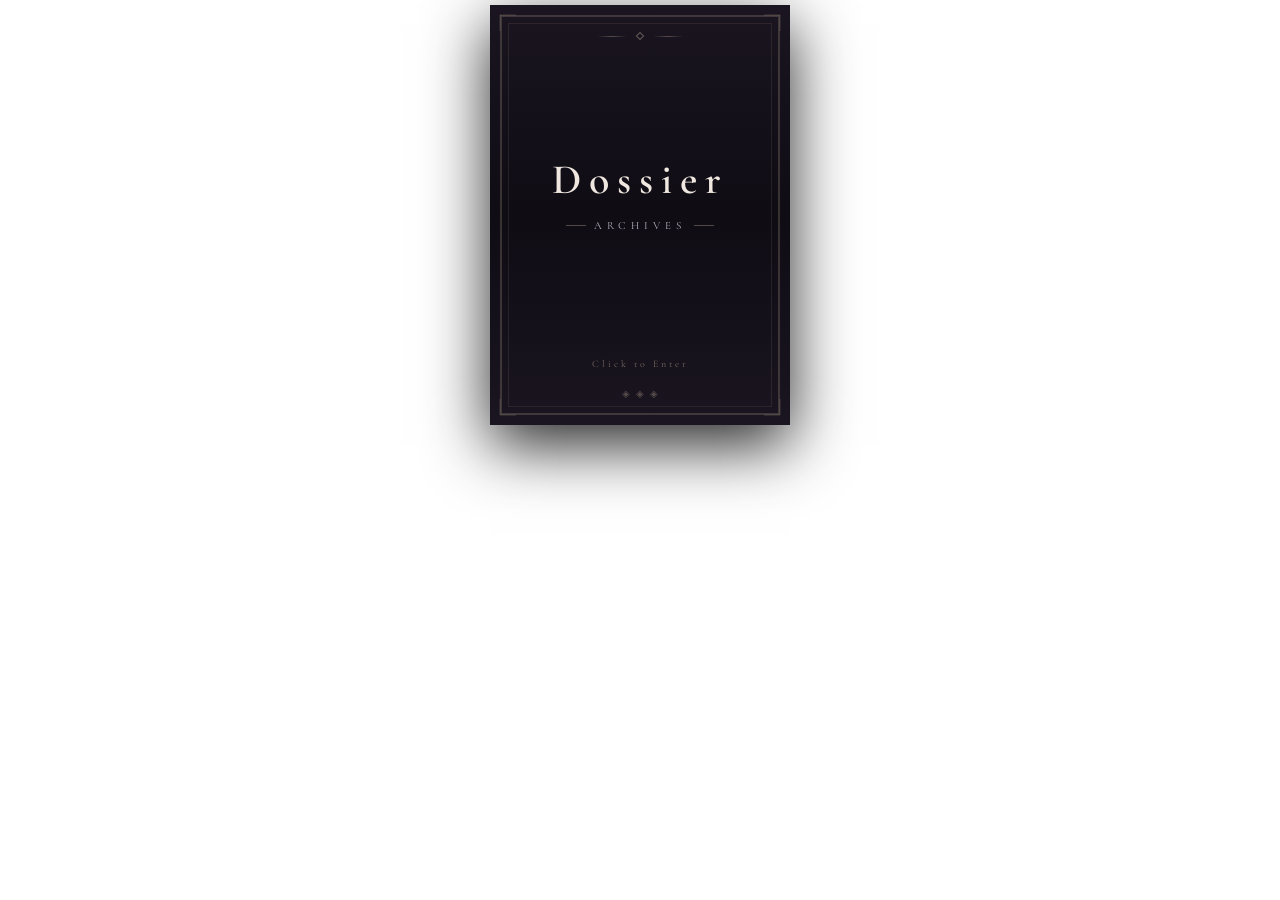
<file: public/卡片状态栏-暗色版.html>
<html>
<head>
<meta name="viewport" content="width=device-width, initial-scale=1.0, maximum-scale=1.0, user-scalable=no">
<style>
@import url('https://fonts.googleapis.com/css2?family=Noto+Serif+SC:wght@400;600;700&family=Cormorant+Garamond:wght@400;500;600&display=swap');
*{margin:0;padding:0;box-sizing:border-box;-webkit-tap-highlight-color:transparent}
:root{--bg:#08060a;--pale:#f0e8e0;--silver:#b8b0c0}
body{font-family:'Noto Serif SC',serif;background:transparent;padding:5px}
.ss{width:100%;max-width:360px;margin:0 auto}

/* 第一层封面 */
.lc{display:flex;justify-content:center;perspective:1500px}
.lc.flip .cc{transform:rotateY(180deg)}
.cc{width:300px;height:420px;position:relative;transform-style:preserve-3d;transition:transform 1s cubic-bezier(0.4,0,0.2,1);cursor:pointer}
.cf{position:absolute;width:100%;height:100%;backface-visibility:hidden;background:linear-gradient(180deg,#1a1520,#0f0c14 50%,#1a1520);display:flex;flex-direction:column;align-items:center;justify-content:center;box-shadow:0 20px 60px rgba(0,0,0,0.85);animation:breathe 4s ease-in-out infinite}
@keyframes breathe{0%,100%{transform:translateY(0);box-shadow:0 20px 60px rgba(0,0,0,0.85)}50%{transform:translateY(-5px);box-shadow:0 28px 80px rgba(0,0,0,0.9),0 0 60px rgba(180,160,140,0.1)}}
.cf::before{content:'';position:absolute;inset:10px;border:2px solid rgba(180,160,140,0.25);animation:borderBreath 4s ease-in-out infinite}
@keyframes borderBreath{0%,100%{border-color:rgba(180,160,140,0.25)}50%{border-color:rgba(180,160,140,0.4)}}
.cf::after{content:'';position:absolute;inset:18px;border:1px solid rgba(180,160,140,0.12)}
.ec{position:absolute;width:40px;height:40px}
.ec svg{width:100%;height:100%;fill:none;stroke:rgba(180,160,140,0.35);stroke-width:1}
.ec.tl{top:6px;left:6px}.ec.tr{top:6px;right:6px;transform:scaleX(-1)}.ec.bl{bottom:6px;left:6px;transform:scaleY(-1)}.ec.br{bottom:6px;right:6px;transform:scale(-1)}
.ctd{position:absolute;top:28px;display:flex;align-items:center;gap:10px}
.dl{width:30px;height:1px;background:linear-gradient(90deg,transparent,rgba(180,160,140,0.4),transparent)}
.dd{width:6px;height:6px;border:1px solid rgba(180,160,140,0.5);transform:rotate(45deg)}
.ct{font-family:'Cormorant Garamond',serif;font-size:42px;font-weight:600;color:var(--pale);letter-spacing:8px;margin-bottom:14px;animation:textGlow 4s ease-in-out infinite}
@keyframes textGlow{0%,100%{text-shadow:0 4px 15px rgba(0,0,0,0.8);opacity:0.95}50%{text-shadow:0 4px 20px rgba(0,0,0,0.8),0 0 30px rgba(180,160,140,0.15);opacity:1}}
.cs{font-family:'Cormorant Garamond',serif;font-size:11px;color:var(--silver);letter-spacing:5px;text-transform:uppercase;display:flex;align-items:center;gap:8px;margin-bottom:45px}
.sd{width:20px;height:1px;background:rgba(180,160,140,0.4)}
.ch{position:absolute;bottom:55px;font-family:'Cormorant Garamond',serif;font-size:10px;color:rgba(180,160,140,0.6);letter-spacing:3px;animation:hintPulse 2.5s ease-in-out infinite}
@keyframes hintPulse{0%,100%{opacity:0.4}50%{opacity:1}}
.cbd{position:absolute;bottom:25px;display:flex;gap:6px}
.bo{font-size:10px;color:rgba(180,160,140,0.4)}
.cbk{position:absolute;width:100%;height:100%;backface-visibility:hidden;transform:rotateY(180deg)}

/* 第二层轮播 */
.cw{height:100%;display:flex;flex-direction:column;align-items:center;justify-content:center;padding:12px 0}
.cst{position:relative;width:100%;height:340px;display:flex;align-items:center;justify-content:center}
.chc{position:absolute;width:220px;height:310px;cursor:pointer;transition:all 0.6s cubic-bezier(0.4,0,0.2,1)}
.chc.cen{z-index:10;transform:translateX(0) scale(1);opacity:1}
.chc.lef{z-index:5;transform:translateX(-50%) scale(0.65) rotateY(12deg);opacity:0.3;filter:brightness(0.4)}
.chc.rig{z-index:5;transform:translateX(50%) scale(0.65) rotateY(-12deg);opacity:0.3;filter:brightness(0.4)}
.chc.hid{opacity:0;pointer-events:none;transform:scale(0.5)}
.chf{width:100%;height:100%;background:linear-gradient(180deg,#18141c,#0c0a10 50%,#18141c);position:relative;display:flex;flex-direction:column;align-items:center;justify-content:center;padding:18px;border:2px solid var(--char-color,#6b4a52);box-shadow:0 10px 40px rgba(0,0,0,0.8),0 0 30px var(--char-glow,rgba(107,74,82,0.3));transition:all 0.4s}
.chc.cen .chf{animation:cardBreath 4s ease-in-out infinite}
@keyframes cardBreath{0%,100%{box-shadow:0 10px 40px rgba(0,0,0,0.8),0 0 30px var(--char-glow)}50%{box-shadow:0 15px 50px rgba(0,0,0,0.85),0 0 50px var(--char-glow)}}
.chf::before{content:'';position:absolute;inset:6px;border:1px solid rgba(180,160,140,0.12)}
.af{width:130px;height:170px;position:relative;margin-bottom:14px}
.ab{position:absolute;inset:0}
.ab svg{width:100%;height:100%;fill:none;stroke:var(--char-color,#6b4a52);stroke-width:2}
.ai{position:absolute;inset:6px;overflow:hidden;background:var(--bg)}
.ai img{width:100%;height:100%;object-fit:cover;object-position:center top}
.ai:empty{background:linear-gradient(135deg,#1a1520,#2a2030);display:flex;align-items:center;justify-content:center}.ai:empty::after{content:'◈';font-size:36px;color:var(--char-color,#6b4a52);opacity:0.3}
.cna{text-align:center}
.cnc{font-size:18px;font-weight:600;color:var(--pale);letter-spacing:4px;margin-bottom:4px}
.chc.cen .cnc{animation:textGlow 4s ease-in-out infinite}
.cti{font-size:8px;color:var(--silver);letter-spacing:1px;opacity:0.7}
.th{position:absolute;bottom:12px;font-family:'Cormorant Garamond',serif;font-size:8px;color:var(--silver);letter-spacing:2px;opacity:0}
.chc.cen .th{opacity:1;animation:hintPulse 2.5s ease-in-out infinite}
.cn{display:flex;justify-content:center;gap:12px;margin-top:10px}
.nd{width:6px;height:6px;border:1px solid var(--silver);transform:rotate(45deg);cursor:pointer;opacity:0.4;transition:all 0.3s}
.nd.act{background:var(--pale);border-color:var(--pale);opacity:1}
.bt{margin-top:12px;font-family:'Cormorant Garamond',serif;font-size:9px;color:var(--silver);letter-spacing:2px;cursor:pointer;opacity:0.6}

/* 第三层详情 */
.ld{position:fixed;top:0;left:0;right:0;bottom:0;background:rgba(8,6,10,0.97);z-index:1000;display:none;overflow-y:auto;padding:12px;align-items:center;justify-content:center}
.ld.act{display:flex}
.dp{width:100%;max-width:400px;background:linear-gradient(180deg,#14101a,#0a080c 50%,#14101a);position:relative;border:2px solid var(--char-color,#6b4a52);box-shadow:0 0 60px var(--char-glow,rgba(107,74,82,0.3));animation:panelIn 0.4s ease}
@keyframes panelIn{from{opacity:0;transform:translateY(15px)}to{opacity:1;transform:translateY(0)}}
.dp::before{content:'';position:absolute;inset:5px;border:1px solid rgba(180,160,140,0.1)}
.ds{padding:18px;max-height:85vh;overflow-y:auto}
.ds::-webkit-scrollbar{width:3px}
.ds::-webkit-scrollbar-thumb{background:rgba(180,160,140,0.25)}
.dh{display:flex;gap:14px;margin-bottom:14px;padding-bottom:14px;border-bottom:1px solid rgba(180,160,140,0.12)}
.ha{width:90px;height:120px;flex-shrink:0;position:relative}
.hab{position:absolute;inset:0}
.hab svg{width:100%;height:100%;fill:none;stroke:var(--char-color,#6b4a52);stroke-width:2}
.hai{position:absolute;inset:4px;overflow:hidden;background:var(--bg)}
.hai img{width:100%;height:100%;object-fit:cover;object-position:center top}
.hai:empty{background:linear-gradient(135deg,#1a1520,#2a2030);display:flex;align-items:center;justify-content:center}.hai:empty::after{content:'◈';font-size:24px;color:var(--char-color,#6b4a52);opacity:0.3}
.hi{flex:1;display:flex;flex-direction:column;justify-content:space-between}
.ii{margin-bottom:8px}
.dnc{font-size:22px;font-weight:700;color:var(--pale);letter-spacing:3px;margin-bottom:2px}
.dr{font-size:9px;color:var(--char-accent,#a08090);letter-spacing:1px;opacity:0.9}
.ps{display:flex;align-items:center;gap:8px}
.pi{font-size:16px;color:var(--char-color,#6b4a52)}
.pi.nor{animation:heartNor 1s infinite}
.pi.str{animation:heartStr 0.55s infinite;color:var(--char-dark,#4a3040)}
@keyframes heartNor{0%,100%{transform:scale(1)}15%,40%{transform:scale(1.15)}30%,55%{transform:scale(1)}}
@keyframes heartStr{0%,100%{transform:scale(1)}10%,30%{transform:scale(1.4)}20%,40%{transform:scale(1)}50%,70%{transform:scale(1.35)}60%,80%{transform:scale(1)}}
.pn{font-family:'Cormorant Garamond',serif;font-size:20px;color:var(--pale)}
.pu{font-size:8px;color:var(--silver);margin-left:1px}
.eb{flex:1;height:28px;margin-left:6px;overflow:hidden;position:relative}
.ew{position:absolute;width:200%;height:100%;display:flex}
.ew.nor{animation:ecgNor 2.2s linear infinite}
.ew.fas{animation:ecgFas 1.1s linear infinite}
@keyframes ecgNor{from{transform:translateX(0)}to{transform:translateX(-50%)}}
@keyframes ecgFas{from{transform:translateX(0)}to{transform:translateX(-50%)}}
.ew svg{height:100%;width:50%;flex-shrink:0}
.ew path{fill:none;stroke:var(--char-accent,#a08090);stroke-width:2;filter:drop-shadow(0 0 3px var(--char-glow))}
.ib{display:flex;flex-wrap:wrap;gap:5px;margin-bottom:12px;padding-bottom:12px;border-bottom:1px solid rgba(180,160,140,0.08)}
.it{display:flex;align-items:center;gap:5px;padding:5px 8px;background:rgba(180,160,140,0.04);font-size:9px;border-left:2px solid var(--char-color,#6b4a52)}
.tl{font-family:'Cormorant Garamond',serif;color:var(--silver);letter-spacing:1px}
.tv{color:var(--pale)}
.os{margin-bottom:12px;padding-bottom:12px;border-bottom:1px solid rgba(180,160,140,0.08)}
.sl{font-family:'Cormorant Garamond',serif;font-size:9px;color:var(--char-accent,#a08090);letter-spacing:2px;margin-bottom:6px;display:flex;align-items:center;gap:4px}
.sl::before{content:'◈';font-size:6px}
.ot{font-size:11px;color:var(--pale);line-height:1.7;opacity:0.9}
.dc{display:grid;grid-template-columns:1fr 1fr;gap:8px;margin-bottom:12px}
.tc{background:rgba(180,160,140,0.03);padding:10px;border-top:2px solid var(--char-color,#6b4a52)}
.clt{font-family:'Cormorant Garamond',serif;font-size:8px;color:var(--char-accent,#a08090);letter-spacing:1px;margin-bottom:8px;display:flex;align-items:center;gap:3px}
.clt::before{content:'♦';font-size:5px}
.txt{font-size:10px;color:var(--pale);line-height:1.75;font-style:italic;opacity:0.9}
.fc{background:rgba(90,30,50,0.06);padding:10px;cursor:pointer;border-top:2px solid var(--char-dark,#4a3040)}
.flk{text-align:center;padding:15px 0}
.ls{font-size:18px;color:var(--char-color,#6b4a52);margin-bottom:4px;animation:lockGlow 3s ease-in-out infinite}
@keyframes lockGlow{0%,100%{opacity:0.6}50%{opacity:1;text-shadow:0 0 8px currentColor}}
.lh{font-family:'Cormorant Garamond',serif;font-size:8px;color:var(--silver);letter-spacing:1px}
.fr{display:none;animation:fadeIn 0.4s ease}
@keyframes fadeIn{from{opacity:0}to{opacity:1}}
.fc.op .flk{display:none}
.fc.op .fr{display:block}
.ftx{font-size:10px;color:var(--char-accent,#a08090);line-height:1.75}
.ftg{display:flex;align-items:center;gap:4px;margin-top:8px;padding-top:6px;border-top:1px solid rgba(180,160,140,0.08)}
.fti{font-size:8px;color:var(--char-color,#6b4a52)}
.ftt{font-family:'Cormorant Garamond',serif;font-size:7px;color:var(--silver);letter-spacing:1px}
.df{text-align:center;padding-top:10px}
.rt{font-family:'Cormorant Garamond',serif;font-size:10px;color:var(--silver);letter-spacing:2px;cursor:pointer;opacity:0.7;display:inline-flex;align-items:center;gap:6px}
.rt::before,.rt::after{content:'◈';font-size:5px}
@media(max-width:380px){.dp{max-width:100%}.dc{grid-template-columns:1fr}}
</style>
</head>
<body>
<!-- disable-default-loading -->
<div class="ss">
<div class="lc" id="lc">
<div class="cc" id="cc">
<div class="cf">
<div class="ec tl"><svg viewBox="0 0 50 50"><path d="M5,5 L5,25 M5,5 L25,5"/></svg></div>
<div class="ec tr"><svg viewBox="0 0 50 50"><path d="M5,5 L5,25 M5,5 L25,5"/></svg></div>
<div class="ec bl"><svg viewBox="0 0 50 50"><path d="M5,5 L5,25 M5,5 L25,5"/></svg></div>
<div class="ec br"><svg viewBox="0 0 50 50"><path d="M5,5 L5,25 M5,5 L25,5"/></svg></div>
<div class="ctd"><span class="dl"></span><span class="dd"></span><span class="dl"></span></div>
<div class="ct">Dossier</div>
<div class="cs"><span class="sd"></span><span>Archives</span><span class="sd"></span></div>
<div class="ch">Click to Enter</div>
<div class="cbd"><span class="bo">◈</span><span class="bo">◈</span><span class="bo">◈</span></div>
</div>
<div class="cbk">
<div class="cw">
<div class="cst" id="car"></div>
<div class="cn" id="dots"></div>
<div class="bt" id="btc">Return</div>
</div>
</div>
</div>
</div>
<div class="ld" id="ld"></div>
</div>
<script>
(function(){
var avatars={};
var themes={
'沈知行':{c:'#4a7c9b',d:'#2d5a73',a:'#8bb8d4',g:'rgba(74,124,155,0.4)'},
'程屿洲':{c:'#8b2942',d:'#5c1a2d',a:'#c94c6d',g:'rgba(139,41,66,0.4)'},
'顾辰野':{c:'#8b6914',d:'#5c4510',a:'#d4a84b',g:'rgba(139,105,20,0.4)'},
'傅时予':{c:'#2d6b4f',d:'#1a4532',a:'#5cb88a',g:'rgba(45,107,79,0.4)'},
'陆景琛':{c:'#b8860b',d:'#8b6508',a:'#ffd700',g:'rgba(184,134,11,0.4)'},
'沈珩':{c:'#6b5b95',d:'#4a3d6b',a:'#9b8bc4',g:'rgba(107,91,149,0.4)'},
'沈慕白':{c:'#708090',d:'#4a5560',a:'#a8b8c8',g:'rgba(112,128,144,0.4)'},
'苏景行':{c:'#8b4513',d:'#5c2d0e',a:'#cd853f',g:'rgba(139,69,19,0.4)'}
};
var defTheme={c:'#6b4a52',d:'#4a3040',a:'#a08090',g:'rgba(107,74,82,0.3)'};

var rawData=['沈知行|政商世家·长子|22:15|顶层私人会所|城市夜景璀璨|深灰三件套西装，袖扣是低调的黑玛瑙，手指轻转着威士忌杯，目光越过落地窗俯瞰整座城市的灯火|72|false|会议上她的提案被驳回时，我注意到她握笔的手指微微发白。她从不在人前示弱，可我偏偏总能看见。|想松开她紧攥的手，想把她拉进怀里说「不必逞强」。想看她卸下所有盔甲后的样子，哪怕只有一瞬。','程屿洲|金融新贵·基金经理|21:40|外滩私人车库|小雨|黑色高领毛衣，外搭深驼色大衣，靠在迈凯伦车门上翻看手机，屏幕光映出他微蹙的眉|88|true|她已读不回。第三次了。我可以让一支股票涨停，却连一条回复都等不到。这种失控感让我发疯。|想开车去她楼下，想按住她的肩膀质问她为什么躲我。想吻掉她嘴边那句「我们不合适」，想让她承认心跳加速的不只是我。','顾辰野|军区特种兵·退役|21:00|拳击馆|馆外飘雪|黑色背心被汗浸透，手上缠着绷带，刚结束三小时的沙袋训练，肩胛骨上的旧伤疤在灯光下若隐若现|62|false|教官说我出拳带情绪。我没反驳。六个月了，每次握拳都会想起那天她在雨里追出来喊我名字的样子。|想回头。想接住她所有的眼泪。想用这双只会握枪的手，学会温柔地抱她。想告诉她，我不是不要她，是怕连累她。','陆景琛|娱乐帝国·CEO|22:30|录音室控制台前|落地窗外万家灯火|白衬衫卷至小臂，领口解开两颗扣子，耳挂监听耳机，指尖在调音台上缓慢滑动，表情专注而疏离|95|true|这首歌的demo是她离开前留下的。每一个音符都在提醒我——我拥有整个娱乐帝国，却留不住一个人。|想锁上录音室的门，想让全世界都消失。想听她再唱一次这首歌，想在副歌部分把她抱进怀里，让心跳替代节拍器。','傅时予|学术天才·神经外科医生|23:00|医院天台|夜空澄净|白大褂未脱，胸口别着ID卡，手里夹着没点燃的烟，仰头望着星空，手术后的疲惫藏在镜片后的眼睛里|68|false|今天的手术很成功，十二小时，零失误。可走出手术室的那一刻，我第一个想告诉的人，号码却已经从通讯录删除了。|想重新存下那个号码。想发一条消息说「今天救了一个人，突然很想你」。想摘下手套，用做了一天精密手术的手，笨拙地为她擦掉眼角的泪。'];
var chars=[];
rawData.forEach(function(r){if(r&&r.indexOf('|')>-1){var p=r.split('|');if(p.length>=10)chars.push({name:p[0],identity:p[1],time:p[2],location:p[3],weather:p[4],action:p[5],bpm:parseInt(p[6])||70,stress:p[7]==='true',pensee:p[8],desir:p[9]});}});

var cur=0,car=document.getElementById('car'),dots=document.getElementById('dots'),ld=document.getElementById('ld');

function getTheme(n){return themes[n]||defTheme;}
function getAvatar(n){return avatars[n]||'';}

function buildCards(){
car.innerHTML='';dots.innerHTML='';ld.innerHTML='';
chars.forEach(function(ch,i){
var t=getTheme(ch.name),av=getAvatar(ch.name);
var card=document.createElement('div');
card.className='chc'+(i===0?' cen':i===1?' rig':i===2?' lef':' hid');
card.dataset.index=i;
card.style.setProperty('--char-color',t.c);
card.style.setProperty('--char-glow',t.g);
card.innerHTML='<div class="chf"><div class="af"><div class="ab"><svg viewBox="0 0 130 170"><rect x="1" y="1" width="128" height="168" rx="3"/><rect x="4" y="4" width="122" height="162" rx="2" stroke-opacity="0.3"/></svg></div><div class="ai">'+(av?'<img src="'+av+'" alt="'+ch.name+'">':'')+'</div></div><div class="cna"><div class="cnc">'+ch.name+'</div><div class="cti">'+ch.identity+'</div></div><span class="th">Tap for Details</span></div>';
card.onclick=function(e){e.stopPropagation();if(card.classList.contains('cen')){showDetail(i);}else{cur=i;updateCarousel();}};
car.appendChild(card);

var dot=document.createElement('div');
dot.className='nd'+(i===0?' act':'');
dot.dataset.index=i;
dot.onclick=function(e){e.stopPropagation();cur=i;updateCarousel();};
dots.appendChild(dot);

var panel=document.createElement('div');
panel.className='dp';
panel.dataset.detail=i;
panel.style.display=i===0?'block':'none';
panel.style.setProperty('--char-color',t.c);
panel.style.setProperty('--char-dark',t.d);
panel.style.setProperty('--char-accent',t.a);
panel.style.setProperty('--char-glow',t.g);
var hClass=ch.stress?'str':'nor';
var eClass=ch.bpm>90?'fas':'nor';
panel.innerHTML='<div class="ds"><div class="dh"><div class="ha"><div class="hab"><svg viewBox="0 0 90 120"><rect x="1" y="1" width="88" height="118" rx="3"/><rect x="3" y="3" width="84" height="114" rx="2" stroke-opacity="0.3"/></svg></div><div class="hai">'+(av?'<img src="'+av+'" alt="'+ch.name+'">':'')+'</div></div><div class="hi"><div class="ii"><div class="dnc">'+ch.name+'</div><div class="dr">'+ch.identity+'</div></div><div class="ps"><span class="pi '+hClass+'">♥</span><span class="pn">'+ch.bpm+'<span class="pu">bpm</span></span><div class="eb"><div class="ew '+eClass+'"><svg viewBox="0 0 200 40" preserveAspectRatio="none"><path d="M0,20 L20,20 L25,20 L30,5 L35,35 L40,20 L60,20 L65,20 L70,5 L75,35 L80,20 L100,20 L105,20 L110,5 L115,35 L120,20 L140,20 L145,20 L150,5 L155,35 L160,20 L180,20 L185,20 L190,5 L195,35 L200,20"/></svg><svg viewBox="0 0 200 40" preserveAspectRatio="none"><path d="M0,20 L20,20 L25,20 L30,5 L35,35 L40,20 L60,20 L65,20 L70,5 L75,35 L80,20 L100,20 L105,20 L110,5 L115,35 L120,20 L140,20 L145,20 L150,5 L155,35 L160,20 L180,20 L185,20 L190,5 L195,35 L200,20"/></svg></div></div></div></div></div><div class="ib"><div class="it"><span class="tl">Time</span><span class="tv">'+ch.time+'</span></div><div class="it"><span class="tl">Loc</span><span class="tv">'+ch.location+'</span></div><div class="it"><span class="tl">Weather</span><span class="tv">'+ch.weather+'</span></div></div><div class="os"><div class="sl">Vesture</div><div class="ot">'+ch.action+'</div></div><div class="dc"><div class="tc"><div class="clt">Pensée</div><p class="txt">'+ch.pensee+'</p></div><div class="fc" onclick="this.classList.toggle(\'op\')"><div class="clt">Désir</div><div class="flk"><div class="ls">◈</div><div class="lh">Tap to Reveal</div></div><div class="fr"><p class="ftx">'+ch.desir+'</p><div class="ftg"><span class="fti">◈</span><span class="ftt">Fantasy</span></div></div></div></div><div class="df"><span class="rt" onclick="closeDetail()">Return</span></div></div>';
ld.appendChild(panel);
});
}

function updateCarousel(){
var cards=car.querySelectorAll('.chc');
var dotEls=dots.querySelectorAll('.nd');
cards.forEach(function(card,i){
card.classList.remove('cen','lef','rig','hid');
var d=i-cur;
var n=chars.length;
if(d===0)card.classList.add('cen');
else if(d===1||(d===-(n-1)&&n>2))card.classList.add('rig');
else if(d===-1||(d===(n-1)&&n>2))card.classList.add('lef');
else card.classList.add('hid');
});
dotEls.forEach(function(dot,i){dot.classList.toggle('act',i===cur);});
}

function showDetail(i){
var panels=ld.querySelectorAll('.dp');
panels.forEach(function(p,j){p.style.display=j===i?'block':'none';p.querySelectorAll('.fc').forEach(function(f){f.classList.remove('op');});});
ld.classList.add('act');
}

window.closeDetail=function(){ld.classList.remove('act');};

document.getElementById('cc').onclick=function(){document.getElementById('lc').classList.add('flip');};
document.getElementById('btc').onclick=function(e){e.stopPropagation();document.getElementById('lc').classList.remove('flip');};

var sx=0;
car.addEventListener('touchstart',function(e){sx=e.changedTouches[0].screenX;},{passive:true});
car.addEventListener('touchend',function(e){var d=sx-e.changedTouches[0].screenX;if(Math.abs(d)>50&&chars.length>1){cur=d>0?(cur+1)%chars.length:(cur-1+chars.length)%chars.length;updateCarousel();}},{passive:true});

if(chars.length>0){buildCards();updateCarousel();}
})();
</script>
</body>
</html>
</file>
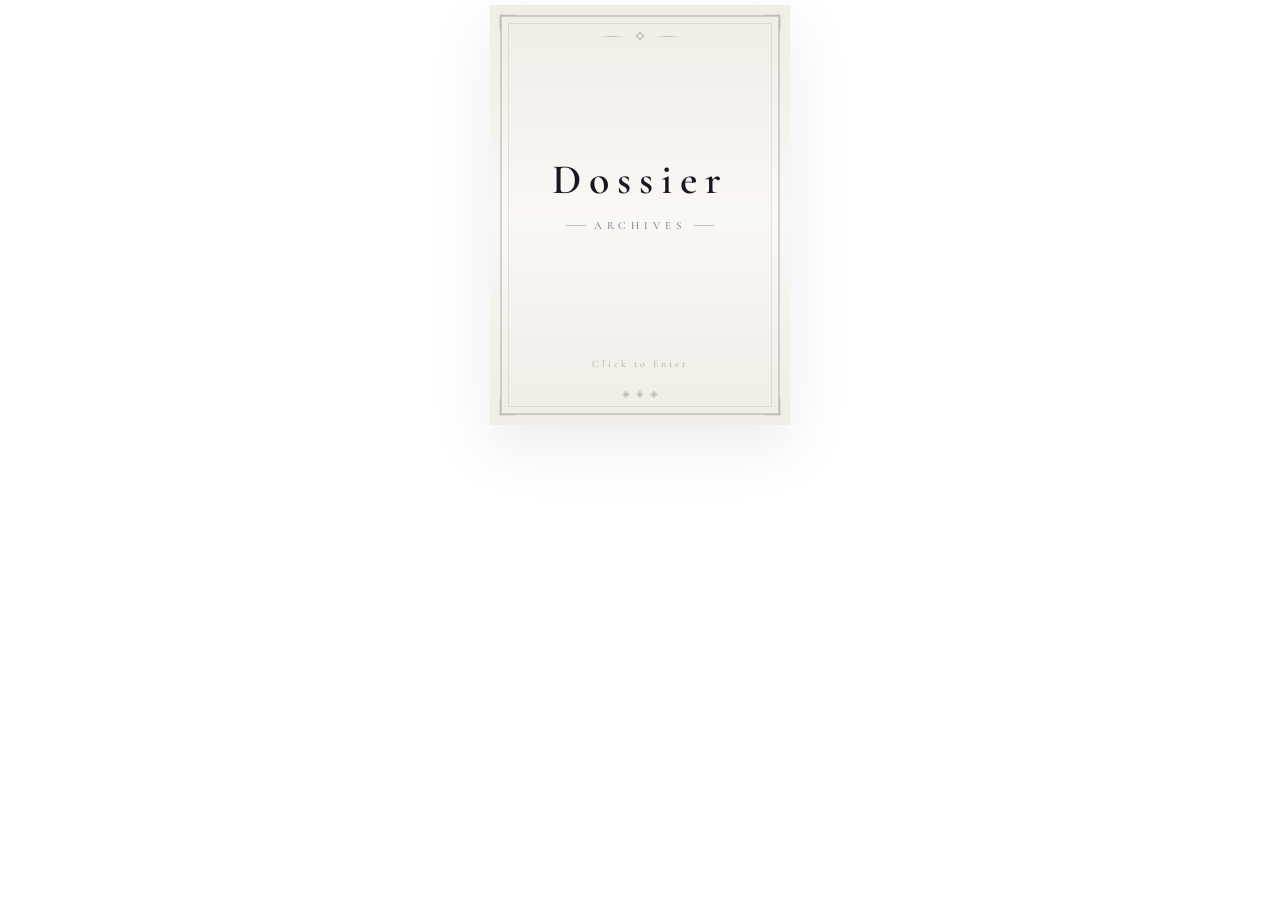
<file: public/卡片状态栏-白色版.html>
<html>
<head>
<meta name="viewport" content="width=device-width, initial-scale=1.0, maximum-scale=1.0, user-scalable=no">
<style>
@import url('https://fonts.googleapis.com/css2?family=Noto+Serif+SC:wght@400;600;700&family=Cormorant+Garamond:wght@400;500;600&display=swap');
*{margin:0;padding:0;box-sizing:border-box;-webkit-tap-highlight-color:transparent}
:root{--bg:#f8f6f2;--pale:#1a1520;--silver:#6b6578}
body{font-family:'Noto Serif SC',serif;background:transparent;padding:5px}
.ss{width:100%;max-width:360px;margin:0 auto}

/* 第一层封面 */
.lc{display:flex;justify-content:center;perspective:1500px}
.lc.flip .cc{transform:rotateY(180deg)}
.cc{width:300px;height:420px;position:relative;transform-style:preserve-3d;transition:transform 1s cubic-bezier(0.4,0,0.2,1);cursor:pointer}
.cf{position:absolute;width:100%;height:100%;backface-visibility:hidden;background:linear-gradient(180deg,#f0ece6,#faf8f5 50%,#f0ece6);display:flex;flex-direction:column;align-items:center;justify-content:center;box-shadow:0 20px 60px rgba(0,0,0,0.08);animation:breathe 4s ease-in-out infinite}
@keyframes breathe{0%,100%{transform:translateY(0);box-shadow:0 20px 60px rgba(0,0,0,0.08)}50%{transform:translateY(-5px);box-shadow:0 28px 80px rgba(0,0,0,0.1),0 0 60px rgba(80,60,50,0.08)}}
.cf::before{content:'';position:absolute;inset:10px;border:2px solid rgba(80,60,50,0.2);animation:borderBreath 4s ease-in-out infinite}
@keyframes borderBreath{0%,100%{border-color:rgba(80,60,50,0.2)}50%{border-color:rgba(80,60,50,0.3)}}
.cf::after{content:'';position:absolute;inset:18px;border:1px solid rgba(80,60,50,0.12)}
.ec{position:absolute;width:40px;height:40px}
.ec svg{width:100%;height:100%;fill:none;stroke:rgba(80,60,50,0.25);stroke-width:1}
.ec.tl{top:6px;left:6px}.ec.tr{top:6px;right:6px;transform:scaleX(-1)}.ec.bl{bottom:6px;left:6px;transform:scaleY(-1)}.ec.br{bottom:6px;right:6px;transform:scale(-1)}
.ctd{position:absolute;top:28px;display:flex;align-items:center;gap:10px}
.dl{width:30px;height:1px;background:linear-gradient(90deg,transparent,rgba(80,60,50,0.3),transparent)}
.dd{width:6px;height:6px;border:1px solid rgba(80,60,50,0.35);transform:rotate(45deg)}
.ct{font-family:'Cormorant Garamond',serif;font-size:42px;font-weight:600;color:var(--pale);letter-spacing:8px;margin-bottom:14px;animation:textGlow 4s ease-in-out infinite}
@keyframes textGlow{0%,100%{text-shadow:0 4px 15px rgba(0,0,0,0.06);opacity:0.95}50%{text-shadow:0 4px 20px rgba(0,0,0,0.06),0 0 30px rgba(80,60,50,0.1);opacity:1}}
.cs{font-family:'Cormorant Garamond',serif;font-size:11px;color:var(--silver);letter-spacing:5px;text-transform:uppercase;display:flex;align-items:center;gap:8px;margin-bottom:45px}
.sd{width:20px;height:1px;background:rgba(80,60,50,0.3)}
.ch{position:absolute;bottom:55px;font-family:'Cormorant Garamond',serif;font-size:10px;color:rgba(80,60,50,0.4);letter-spacing:3px;animation:hintPulse 2.5s ease-in-out infinite}
@keyframes hintPulse{0%,100%{opacity:0.4}50%{opacity:1}}
.cbd{position:absolute;bottom:25px;display:flex;gap:6px}
.bo{font-size:10px;color:rgba(80,60,50,0.3)}
.cbk{position:absolute;width:100%;height:100%;backface-visibility:hidden;transform:rotateY(180deg)}

/* 第二层轮播 */
.cw{height:100%;display:flex;flex-direction:column;align-items:center;justify-content:center;padding:12px 0}
.cst{position:relative;width:100%;height:340px;display:flex;align-items:center;justify-content:center}
.chc{position:absolute;width:220px;height:310px;cursor:pointer;transition:all 0.6s cubic-bezier(0.4,0,0.2,1)}
.chc.cen{z-index:10;transform:translateX(0) scale(1);opacity:1}
.chc.lef{z-index:5;transform:translateX(-50%) scale(0.65) rotateY(12deg);opacity:0.3;filter:brightness(0.4)}
.chc.rig{z-index:5;transform:translateX(50%) scale(0.65) rotateY(-12deg);opacity:0.3;filter:brightness(0.4)}
.chc.hid{opacity:0;pointer-events:none;transform:scale(0.5)}
.chf{width:100%;height:100%;background:linear-gradient(180deg,#f5f2ed,#faf8f5 50%,#f5f2ed);position:relative;display:flex;flex-direction:column;align-items:center;justify-content:center;padding:18px;border:2px solid var(--char-color,#6b4a52);box-shadow:0 10px 40px rgba(0,0,0,0.06),0 0 30px var(--char-glow,rgba(107,74,82,0.3));transition:all 0.4s}
.chc.cen .chf{animation:cardBreath 4s ease-in-out infinite}
@keyframes cardBreath{0%,100%{box-shadow:0 10px 40px rgba(0,0,0,0.06),0 0 30px var(--char-glow)}50%{box-shadow:0 15px 50px rgba(0,0,0,0.08),0 0 50px var(--char-glow)}}
.chf::before{content:'';position:absolute;inset:6px;border:1px solid rgba(80,60,50,0.12)}
.af{width:130px;height:170px;position:relative;margin-bottom:14px}
.ab{position:absolute;inset:0}
.ab svg{width:100%;height:100%;fill:none;stroke:var(--char-color,#6b4a52);stroke-width:2}
.ai{position:absolute;inset:6px;overflow:hidden;background:var(--bg)}
.ai img{width:100%;height:100%;object-fit:cover;object-position:center top}
.ai:empty{background:linear-gradient(135deg,#ece8e2,#f5f2ed);display:flex;align-items:center;justify-content:center}.ai:empty::after{content:'◈';font-size:36px;color:var(--char-color,#6b4a52);opacity:0.3}
.cna{text-align:center}
.cnc{font-size:18px;font-weight:600;color:var(--pale);letter-spacing:4px;margin-bottom:4px}
.chc.cen .cnc{animation:textGlow 4s ease-in-out infinite}
.cti{font-size:8px;color:var(--silver);letter-spacing:1px;opacity:0.7}
.th{position:absolute;bottom:12px;font-family:'Cormorant Garamond',serif;font-size:8px;color:var(--silver);letter-spacing:2px;opacity:0}
.chc.cen .th{opacity:1;animation:hintPulse 2.5s ease-in-out infinite}
.cn{display:flex;justify-content:center;gap:12px;margin-top:10px}
.nd{width:6px;height:6px;border:1px solid var(--silver);transform:rotate(45deg);cursor:pointer;opacity:0.4;transition:all 0.3s}
.nd.act{background:var(--pale);border-color:var(--pale);opacity:1}
.bt{margin-top:12px;font-family:'Cormorant Garamond',serif;font-size:9px;color:var(--silver);letter-spacing:2px;cursor:pointer;opacity:0.6}

/* 第三层详情 */
.ld{position:fixed;top:0;left:0;right:0;bottom:0;background:rgba(240,236,230,0.97);z-index:1000;display:none;overflow-y:auto;padding:12px;align-items:center;justify-content:center}
.ld.act{display:flex}
.dp{width:100%;max-width:400px;background:linear-gradient(180deg,#f2efe8,#faf8f5 50%,#f2efe8);position:relative;border:2px solid var(--char-color,#6b4a52);box-shadow:0 0 60px var(--char-glow,rgba(107,74,82,0.3));animation:panelIn 0.4s ease}
@keyframes panelIn{from{opacity:0;transform:translateY(15px)}to{opacity:1;transform:translateY(0)}}
.dp::before{content:'';position:absolute;inset:5px;border:1px solid rgba(80,60,50,0.08)}
.ds{padding:18px;max-height:85vh;overflow-y:auto}
.ds::-webkit-scrollbar{width:3px}
.ds::-webkit-scrollbar-thumb{background:rgba(80,60,50,0.2)}
.dh{display:flex;gap:14px;margin-bottom:14px;padding-bottom:14px;border-bottom:1px solid rgba(80,60,50,0.12)}
.ha{width:90px;height:120px;flex-shrink:0;position:relative}
.hab{position:absolute;inset:0}
.hab svg{width:100%;height:100%;fill:none;stroke:var(--char-color,#6b4a52);stroke-width:2}
.hai{position:absolute;inset:4px;overflow:hidden;background:var(--bg)}
.hai img{width:100%;height:100%;object-fit:cover;object-position:center top}
.hai:empty{background:linear-gradient(135deg,#ece8e2,#f5f2ed);display:flex;align-items:center;justify-content:center}.hai:empty::after{content:'◈';font-size:24px;color:var(--char-color,#6b4a52);opacity:0.3}
.hi{flex:1;display:flex;flex-direction:column;justify-content:space-between}
.ii{margin-bottom:8px}
.dnc{font-size:22px;font-weight:700;color:var(--pale);letter-spacing:3px;margin-bottom:2px}
.dr{font-size:9px;color:var(--char-accent,#a08090);letter-spacing:1px;opacity:0.9}
.ps{display:flex;align-items:center;gap:8px}
.pi{font-size:16px;color:var(--char-color,#6b4a52)}
.pi.nor{animation:heartNor 1s infinite}
.pi.str{animation:heartStr 0.55s infinite;color:var(--char-dark,#4a3040)}
@keyframes heartNor{0%,100%{transform:scale(1)}15%,40%{transform:scale(1.15)}30%,55%{transform:scale(1)}}
@keyframes heartStr{0%,100%{transform:scale(1)}10%,30%{transform:scale(1.4)}20%,40%{transform:scale(1)}50%,70%{transform:scale(1.35)}60%,80%{transform:scale(1)}}
.pn{font-family:'Cormorant Garamond',serif;font-size:20px;color:var(--pale)}
.pu{font-size:8px;color:var(--silver);margin-left:1px}
.eb{flex:1;height:28px;margin-left:6px;overflow:hidden;position:relative}
.ew{position:absolute;width:200%;height:100%;display:flex}
.ew.nor{animation:ecgNor 2.2s linear infinite}
.ew.fas{animation:ecgFas 1.1s linear infinite}
@keyframes ecgNor{from{transform:translateX(0)}to{transform:translateX(-50%)}}
@keyframes ecgFas{from{transform:translateX(0)}to{transform:translateX(-50%)}}
.ew svg{height:100%;width:50%;flex-shrink:0}
.ew path{fill:none;stroke:var(--char-accent,#a08090);stroke-width:2;filter:drop-shadow(0 0 3px var(--char-glow))}
.ib{display:flex;flex-wrap:wrap;gap:5px;margin-bottom:12px;padding-bottom:12px;border-bottom:1px solid rgba(80,60,50,0.08)}
.it{display:flex;align-items:center;gap:5px;padding:5px 8px;background:rgba(80,60,50,0.04);font-size:9px;border-left:2px solid var(--char-color,#6b4a52)}
.tl{font-family:'Cormorant Garamond',serif;color:var(--silver);letter-spacing:1px}
.tv{color:var(--pale)}
.os{margin-bottom:12px;padding-bottom:12px;border-bottom:1px solid rgba(80,60,50,0.08)}
.sl{font-family:'Cormorant Garamond',serif;font-size:9px;color:var(--char-accent,#a08090);letter-spacing:2px;margin-bottom:6px;display:flex;align-items:center;gap:4px}
.sl::before{content:'◈';font-size:6px}
.ot{font-size:11px;color:var(--pale);line-height:1.7;opacity:0.9}
.dc{display:grid;grid-template-columns:1fr 1fr;gap:8px;margin-bottom:12px}
.tc{background:rgba(80,60,50,0.03);padding:10px;border-top:2px solid var(--char-color,#6b4a52)}
.clt{font-family:'Cormorant Garamond',serif;font-size:8px;color:var(--char-accent,#a08090);letter-spacing:1px;margin-bottom:8px;display:flex;align-items:center;gap:3px}
.clt::before{content:'♦';font-size:5px}
.txt{font-size:10px;color:var(--pale);line-height:1.75;font-style:italic;opacity:0.9}
.fc{background:rgba(90,30,50,0.04);padding:10px;cursor:pointer;border-top:2px solid var(--char-dark,#4a3040)}
.flk{text-align:center;padding:15px 0}
.ls{font-size:18px;color:var(--char-color,#6b4a52);margin-bottom:4px;animation:lockGlow 3s ease-in-out infinite}
@keyframes lockGlow{0%,100%{opacity:0.6}50%{opacity:1;text-shadow:0 0 8px currentColor}}
.lh{font-family:'Cormorant Garamond',serif;font-size:8px;color:var(--silver);letter-spacing:1px}
.fr{display:none;animation:fadeIn 0.4s ease}
@keyframes fadeIn{from{opacity:0}to{opacity:1}}
.fc.op .flk{display:none}
.fc.op .fr{display:block}
.ftx{font-size:10px;color:var(--char-accent,#a08090);line-height:1.75}
.ftg{display:flex;align-items:center;gap:4px;margin-top:8px;padding-top:6px;border-top:1px solid rgba(80,60,50,0.08)}
.fti{font-size:8px;color:var(--char-color,#6b4a52)}
.ftt{font-family:'Cormorant Garamond',serif;font-size:7px;color:var(--silver);letter-spacing:1px}
.df{text-align:center;padding-top:10px}
.rt{font-family:'Cormorant Garamond',serif;font-size:10px;color:var(--silver);letter-spacing:2px;cursor:pointer;opacity:0.7;display:inline-flex;align-items:center;gap:6px}
.rt::before,.rt::after{content:'◈';font-size:5px}
@media(max-width:380px){.dp{max-width:100%}.dc{grid-template-columns:1fr}}
</style>
</head>
<body>
<!-- disable-default-loading -->
<div class="ss">
<div class="lc" id="lc">
<div class="cc" id="cc">
<div class="cf">
<div class="ec tl"><svg viewBox="0 0 50 50"><path d="M5,5 L5,25 M5,5 L25,5"/></svg></div>
<div class="ec tr"><svg viewBox="0 0 50 50"><path d="M5,5 L5,25 M5,5 L25,5"/></svg></div>
<div class="ec bl"><svg viewBox="0 0 50 50"><path d="M5,5 L5,25 M5,5 L25,5"/></svg></div>
<div class="ec br"><svg viewBox="0 0 50 50"><path d="M5,5 L5,25 M5,5 L25,5"/></svg></div>
<div class="ctd"><span class="dl"></span><span class="dd"></span><span class="dl"></span></div>
<div class="ct">Dossier</div>
<div class="cs"><span class="sd"></span><span>Archives</span><span class="sd"></span></div>
<div class="ch">Click to Enter</div>
<div class="cbd"><span class="bo">◈</span><span class="bo">◈</span><span class="bo">◈</span></div>
</div>
<div class="cbk">
<div class="cw">
<div class="cst" id="car"></div>
<div class="cn" id="dots"></div>
<div class="bt" id="btc">Return</div>
</div>
</div>
</div>
</div>
<div class="ld" id="ld"></div>
</div>
<script>
(function(){
var avatars={};
var themes={
'沈知行':{c:'#4a7c9b',d:'#2d5a73',a:'#8bb8d4',g:'rgba(74,124,155,0.4)'},
'程屿洲':{c:'#8b2942',d:'#5c1a2d',a:'#c94c6d',g:'rgba(139,41,66,0.4)'},
'顾辰野':{c:'#8b6914',d:'#5c4510',a:'#d4a84b',g:'rgba(139,105,20,0.4)'},
'傅时予':{c:'#2d6b4f',d:'#1a4532',a:'#5cb88a',g:'rgba(45,107,79,0.4)'},
'陆景琛':{c:'#b8860b',d:'#8b6508',a:'#ffd700',g:'rgba(184,134,11,0.4)'},
'沈珩':{c:'#6b5b95',d:'#4a3d6b',a:'#9b8bc4',g:'rgba(107,91,149,0.4)'},
'沈慕白':{c:'#708090',d:'#4a5560',a:'#a8b8c8',g:'rgba(112,128,144,0.4)'},
'苏景行':{c:'#8b4513',d:'#5c2d0e',a:'#cd853f',g:'rgba(139,69,19,0.4)'}
};
var defTheme={c:'#6b4a52',d:'#4a3040',a:'#a08090',g:'rgba(107,74,82,0.3)'};

var rawData=['沈知行|政商世家·长子|22:15|顶层私人会所|城市夜景璀璨|深灰三件套西装，袖扣是低调的黑玛瑙，手指轻转着威士忌杯，目光越过落地窗俯瞰整座城市的灯火|72|false|会议上她的提案被驳回时，我注意到她握笔的手指微微发白。她从不在人前示弱，可我偏偏总能看见。|想松开她紧攥的手，想把她拉进怀里说「不必逞强」。想看她卸下所有盔甲后的样子，哪怕只有一瞬。','程屿洲|金融新贵·基金经理|21:40|外滩私人车库|小雨|黑色高领毛衣，外搭深驼色大衣，靠在迈凯伦车门上翻看手机，屏幕光映出他微蹙的眉|88|true|她已读不回。第三次了。我可以让一支股票涨停，却连一条回复都等不到。这种失控感让我发疯。|想开车去她楼下，想按住她的肩膀质问她为什么躲我。想吻掉她嘴边那句「我们不合适」，想让她承认心跳加速的不只是我。','顾辰野|军区特种兵·退役|21:00|拳击馆|馆外飘雪|黑色背心被汗浸透，手上缠着绷带，刚结束三小时的沙袋训练，肩胛骨上的旧伤疤在灯光下若隐若现|62|false|教官说我出拳带情绪。我没反驳。六个月了，每次握拳都会想起那天她在雨里追出来喊我名字的样子。|想回头。想接住她所有的眼泪。想用这双只会握枪的手，学会温柔地抱她。想告诉她，我不是不要她，是怕连累她。','陆景琛|娱乐帝国·CEO|22:30|录音室控制台前|落地窗外万家灯火|白衬衫卷至小臂，领口解开两颗扣子，耳挂监听耳机，指尖在调音台上缓慢滑动，表情专注而疏离|95|true|这首歌的demo是她离开前留下的。每一个音符都在提醒我——我拥有整个娱乐帝国，却留不住一个人。|想锁上录音室的门，想让全世界都消失。想听她再唱一次这首歌，想在副歌部分把她抱进怀里，让心跳替代节拍器。','傅时予|学术天才·神经外科医生|23:00|医院天台|夜空澄净|白大褂未脱，胸口别着ID卡，手里夹着没点燃的烟，仰头望着星空，手术后的疲惫藏在镜片后的眼睛里|68|false|今天的手术很成功，十二小时，零失误。可走出手术室的那一刻，我第一个想告诉的人，号码却已经从通讯录删除了。|想重新存下那个号码。想发一条消息说「今天救了一个人，突然很想你」。想摘下手套，用做了一天精密手术的手，笨拙地为她擦掉眼角的泪。'];
var chars=[];
rawData.forEach(function(r){if(r&&r.indexOf('|')>-1){var p=r.split('|');if(p.length>=10)chars.push({name:p[0],identity:p[1],time:p[2],location:p[3],weather:p[4],action:p[5],bpm:parseInt(p[6])||70,stress:p[7]==='true',pensee:p[8],desir:p[9]});}});

var cur=0,car=document.getElementById('car'),dots=document.getElementById('dots'),ld=document.getElementById('ld');

function getTheme(n){return themes[n]||defTheme;}
function getAvatar(n){return avatars[n]||'';}

function buildCards(){
car.innerHTML='';dots.innerHTML='';ld.innerHTML='';
chars.forEach(function(ch,i){
var t=getTheme(ch.name),av=getAvatar(ch.name);
var card=document.createElement('div');
card.className='chc'+(i===0?' cen':i===1?' rig':i===2?' lef':' hid');
card.dataset.index=i;
card.style.setProperty('--char-color',t.c);
card.style.setProperty('--char-glow',t.g);
card.innerHTML='<div class="chf"><div class="af"><div class="ab"><svg viewBox="0 0 130 170"><rect x="1" y="1" width="128" height="168" rx="3"/><rect x="4" y="4" width="122" height="162" rx="2" stroke-opacity="0.3"/></svg></div><div class="ai">'+(av?'<img src="'+av+'" alt="'+ch.name+'">':'')+'</div></div><div class="cna"><div class="cnc">'+ch.name+'</div><div class="cti">'+ch.identity+'</div></div><span class="th">Tap for Details</span></div>';
card.onclick=function(e){e.stopPropagation();if(card.classList.contains('cen')){showDetail(i);}else{cur=i;updateCarousel();}};
car.appendChild(card);

var dot=document.createElement('div');
dot.className='nd'+(i===0?' act':'');
dot.dataset.index=i;
dot.onclick=function(e){e.stopPropagation();cur=i;updateCarousel();};
dots.appendChild(dot);

var panel=document.createElement('div');
panel.className='dp';
panel.dataset.detail=i;
panel.style.display=i===0?'block':'none';
panel.style.setProperty('--char-color',t.c);
panel.style.setProperty('--char-dark',t.d);
panel.style.setProperty('--char-accent',t.a);
panel.style.setProperty('--char-glow',t.g);
var hClass=ch.stress?'str':'nor';
var eClass=ch.bpm>90?'fas':'nor';
panel.innerHTML='<div class="ds"><div class="dh"><div class="ha"><div class="hab"><svg viewBox="0 0 90 120"><rect x="1" y="1" width="88" height="118" rx="3"/><rect x="3" y="3" width="84" height="114" rx="2" stroke-opacity="0.3"/></svg></div><div class="hai">'+(av?'<img src="'+av+'" alt="'+ch.name+'">':'')+'</div></div><div class="hi"><div class="ii"><div class="dnc">'+ch.name+'</div><div class="dr">'+ch.identity+'</div></div><div class="ps"><span class="pi '+hClass+'">♥</span><span class="pn">'+ch.bpm+'<span class="pu">bpm</span></span><div class="eb"><div class="ew '+eClass+'"><svg viewBox="0 0 200 40" preserveAspectRatio="none"><path d="M0,20 L20,20 L25,20 L30,5 L35,35 L40,20 L60,20 L65,20 L70,5 L75,35 L80,20 L100,20 L105,20 L110,5 L115,35 L120,20 L140,20 L145,20 L150,5 L155,35 L160,20 L180,20 L185,20 L190,5 L195,35 L200,20"/></svg><svg viewBox="0 0 200 40" preserveAspectRatio="none"><path d="M0,20 L20,20 L25,20 L30,5 L35,35 L40,20 L60,20 L65,20 L70,5 L75,35 L80,20 L100,20 L105,20 L110,5 L115,35 L120,20 L140,20 L145,20 L150,5 L155,35 L160,20 L180,20 L185,20 L190,5 L195,35 L200,20"/></svg></div></div></div></div></div><div class="ib"><div class="it"><span class="tl">Time</span><span class="tv">'+ch.time+'</span></div><div class="it"><span class="tl">Loc</span><span class="tv">'+ch.location+'</span></div><div class="it"><span class="tl">Weather</span><span class="tv">'+ch.weather+'</span></div></div><div class="os"><div class="sl">Vesture</div><div class="ot">'+ch.action+'</div></div><div class="dc"><div class="tc"><div class="clt">Pensée</div><p class="txt">'+ch.pensee+'</p></div><div class="fc" onclick="this.classList.toggle(\'op\')"><div class="clt">Désir</div><div class="flk"><div class="ls">◈</div><div class="lh">Tap to Reveal</div></div><div class="fr"><p class="ftx">'+ch.desir+'</p><div class="ftg"><span class="fti">◈</span><span class="ftt">Fantasy</span></div></div></div></div><div class="df"><span class="rt" onclick="closeDetail()">Return</span></div></div>';
ld.appendChild(panel);
});
}

function updateCarousel(){
var cards=car.querySelectorAll('.chc');
var dotEls=dots.querySelectorAll('.nd');
cards.forEach(function(card,i){
card.classList.remove('cen','lef','rig','hid');
var d=i-cur;
var n=chars.length;
if(d===0)card.classList.add('cen');
else if(d===1||(d===-(n-1)&&n>2))card.classList.add('rig');
else if(d===-1||(d===(n-1)&&n>2))card.classList.add('lef');
else card.classList.add('hid');
});
dotEls.forEach(function(dot,i){dot.classList.toggle('act',i===cur);});
}

function showDetail(i){
var panels=ld.querySelectorAll('.dp');
panels.forEach(function(p,j){p.style.display=j===i?'block':'none';p.querySelectorAll('.fc').forEach(function(f){f.classList.remove('op');});});
ld.classList.add('act');
}

window.closeDetail=function(){ld.classList.remove('act');};

document.getElementById('cc').onclick=function(){document.getElementById('lc').classList.add('flip');};
document.getElementById('btc').onclick=function(e){e.stopPropagation();document.getElementById('lc').classList.remove('flip');};

var sx=0;
car.addEventListener('touchstart',function(e){sx=e.changedTouches[0].screenX;},{passive:true});
car.addEventListener('touchend',function(e){var d=sx-e.changedTouches[0].screenX;if(Math.abs(d)>50&&chars.length>1){cur=d>0?(cur+1)%chars.length:(cur-1+chars.length)%chars.length;updateCarousel();}},{passive:true});

if(chars.length>0){buildCards();updateCarousel();}
})();
</script>
</body>
</html>
</file>
